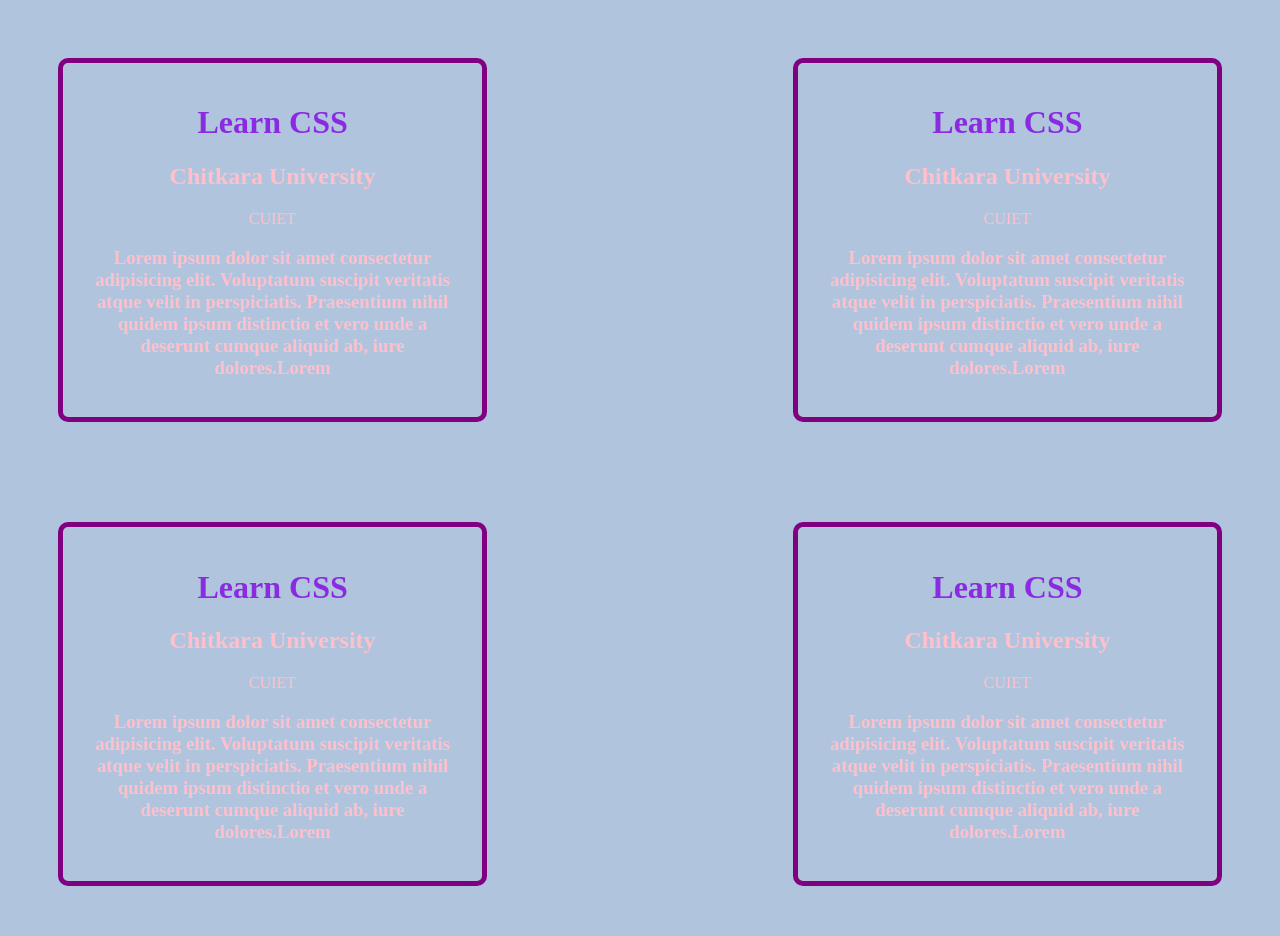
<file: lec_02/index.html>
<!DOCTYPE html>
<html lang="en">
<head>
    <meta charset="UTF-8">
    <meta name="viewport" content="width=device-width, initial-scale=1.0">
    <meta description="Learn CSS">
    <meta keywords="Learn CSS Lec 02">
    <meta author="Gouri Dewan">
    <link rel="preconnect" href="https://fonts.googleapis.com">
    <link rel="preconnect" href="https://fonts.gstatic.com" crossorigin>
    <link href="https://fonts.googleapis.com/css2?family=Cormorant+Garamond:ital,wght@0,300..700;1,300..700&family=Geist+Pixel&family=Workbench&display=swap" rel="stylesheet">
    <link rel="stylesheet" href="style.css">
    <title>Learn CSS Lec 02</title>
</head>
<body>
<div class="container">
    <h1 id="first">Learn CSS </h1>
    <h2>Chitkara University </h2>
    <p>CUIET</p>
    <h3>Lorem ipsum dolor sit amet consectetur adipisicing elit. Voluptatum suscipit veritatis atque velit in perspiciatis. Praesentium nihil quidem ipsum distinctio et vero unde a deserunt cumque aliquid ab, iure dolores.Lorem</h3>


</div>
<div class="container1">
    <h1 id="second">Learn CSS </h1>
    <h2>Chitkara University </h2>
    <p>CUIET</p>
    <h3>Lorem ipsum dolor sit amet consectetur adipisicing elit. Voluptatum suscipit veritatis atque velit in perspiciatis. Praesentium nihil quidem ipsum distinctio et vero unde a deserunt cumque aliquid ab, iure dolores.Lorem</h3>


</div>
<div class="container2">
    <h1 id="third">Learn CSS </h1>
    <h2>Chitkara University </h2>
    <p>CUIET</p>
    <h3>Lorem ipsum dolor sit amet consectetur adipisicing elit. Voluptatum suscipit veritatis atque velit in perspiciatis. Praesentium nihil quidem ipsum distinctio et vero unde a deserunt cumque aliquid ab, iure dolores.Lorem</h3>


</div>
<div class="container3">
    <h1 id="fourth">Learn CSS </h1>
    <h2>Chitkara University </h2>
    <p>CUIET</p>
    <h3>Lorem ipsum dolor sit amet consectetur adipisicing elit. Voluptatum suscipit veritatis atque velit in perspiciatis. Praesentium nihil quidem ipsum distinctio et vero unde a deserunt cumque aliquid ab, iure dolores.Lorem</h3>


</div>
    
</body>
</html>
</file>
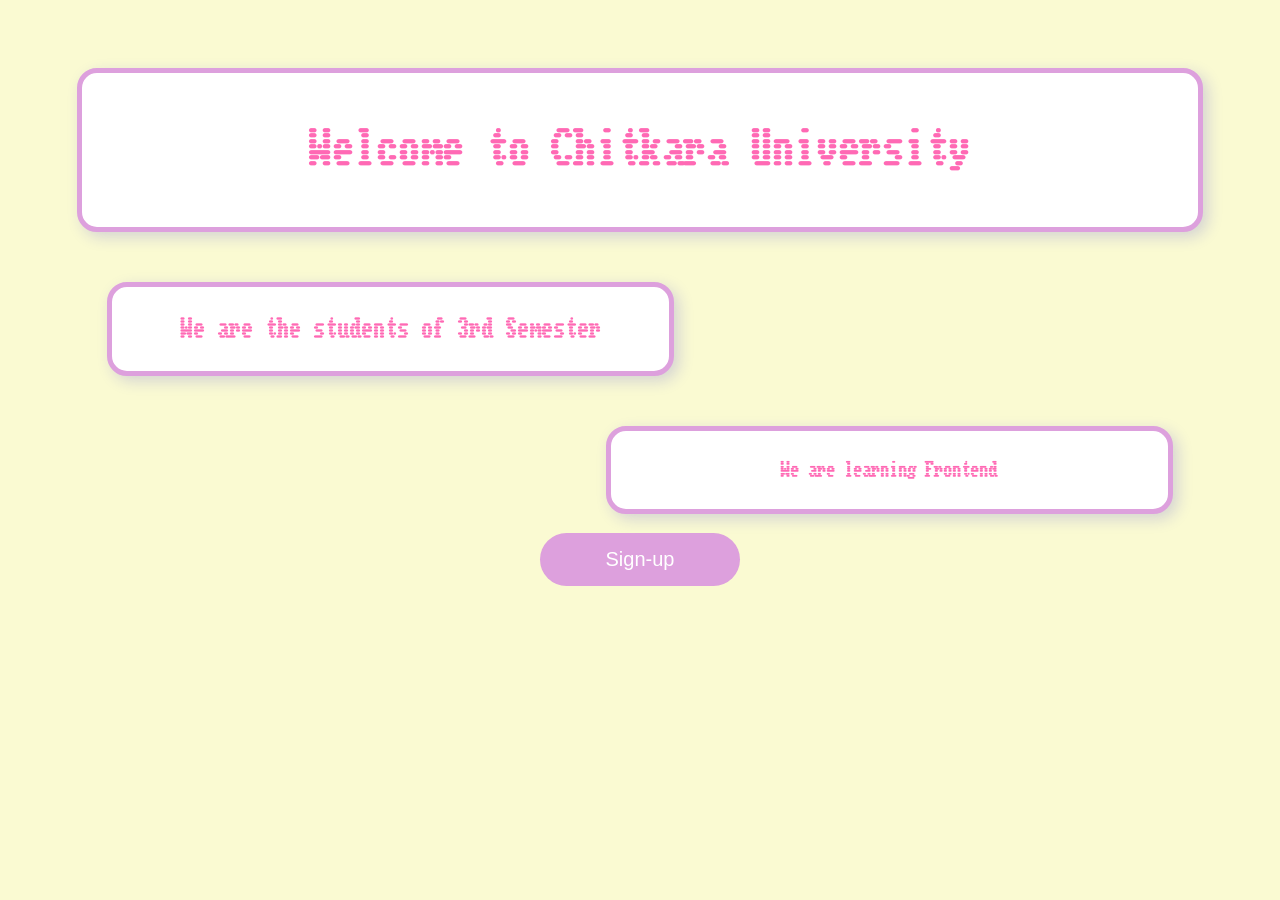
<file: lec_03/index.html>
<!DOCTYPE html>
<html lang="en">
<head>
    <meta charset="UTF-8">
    <meta name="viewport" content="width=device-width, initial-scale=1.0">
    <meta description="learn css">
    <meta author="Gouri Dewan">
    <link rel="stylesheet" href="stylee.css">
    <link rel="preconnect" href="https://fonts.googleapis.com">
    <link rel="preconnect" href="https://fonts.gstatic.com" crossorigin>
    <link href="https://fonts.googleapis.com/css2?family=Cormorant+Garamond:ital,wght@0,300..700;1,300..700&family=Geist+Pixel&family=Workbench&display=swap" rel="stylesheet">
    <title>Learning CSS lec_03</title>
</head>
<body>
    <div class="Header1">
        <h1>Welcome to Chitkara University</h1>
    </div>
    <div>
        <h2 class="Header2">We are the students of 3rd Semester</h2>
    </div>
    <div >
        <h3 class="Header3">We are learning Frontend </h3>
    </div>
    <div>
        <button class="btn">Sign-up</button>
    </div>
    
</body>
</html>
</file>
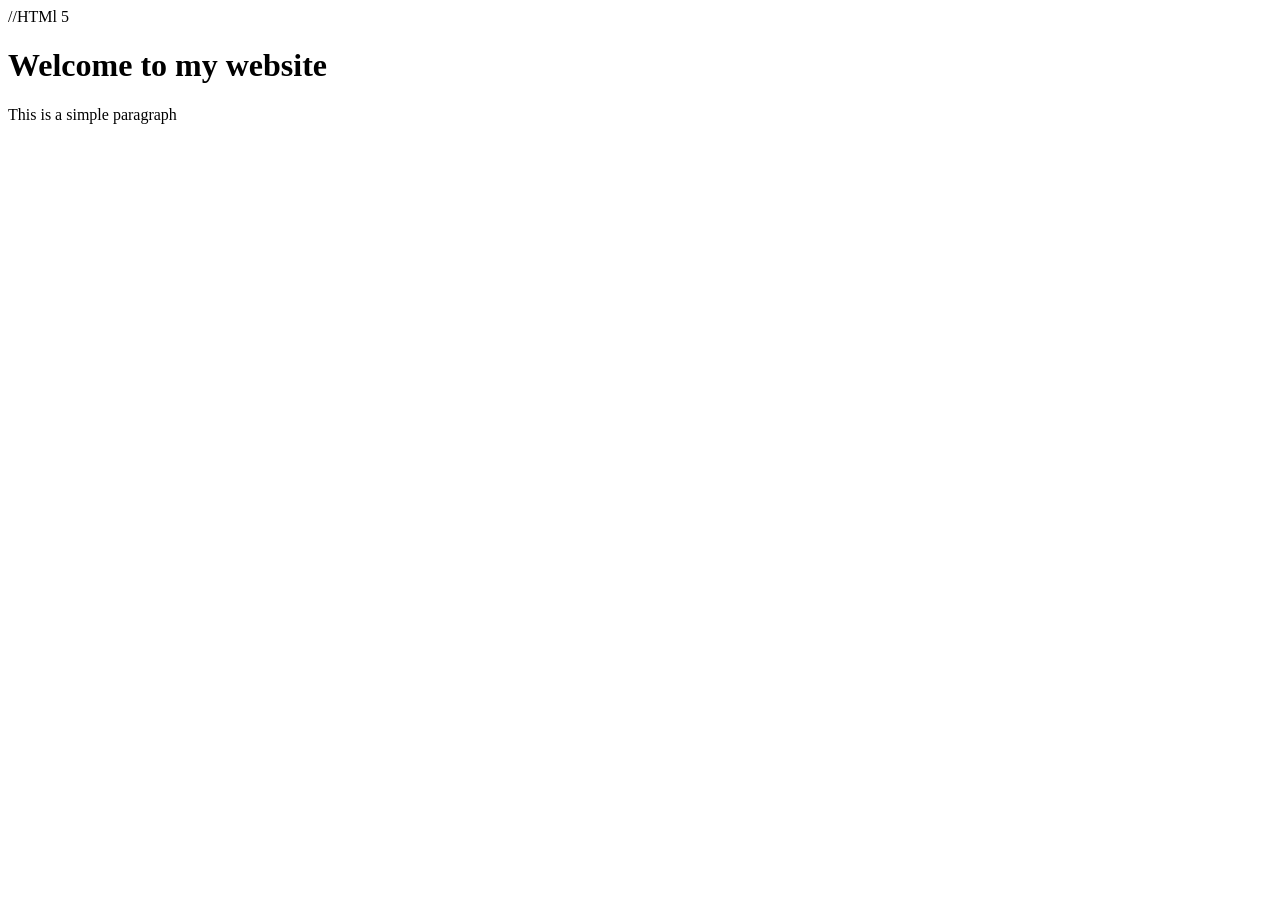
<file: index2.html>
//HTMl 5
<DOCTYPE html>
<html>
    <head>
        <title>My Website</title>
    </head>
    <body>
        <h1>Welcome to my website</h1>
        <p>This is a simple paragraph</p>
    </body>
</html>
</file>
<file: lec_02/style.css>
body{
    background-color:lightsteelblue;
    text-align: center;
    

}
.container{
    text-align: center;
    float: right;
    color:pink;
    margin: 50px;
    padding: 20px;
    border-radius: 10px;
    border:5px solid purple;
    width: 30%;
    height:1%;
    

}
.container1{
    text-align: center;
    float:left;
    color:pink;
    margin: 50px;
    padding: 20px;
    border-radius: 10px;
    border:5px solid purple;
    width: 30%;
    height:1%;
    
}
.container2{
    text-align: center;
    float:left;
    color:pink;
    margin: 50px;
    padding: 20px;
    border-radius: 10px;
    border:5px solid purple;
    width: 30%;
    height:1%;
    
}
.container3{
    text-align: center;
    float:right;
    color:pink;
    margin: 50px;
    padding: 20px;
    border-radius: 10px;
    border:5px solid purple;
    width: 30%;
    height:1%;
    
}
#first{
    font-family: Cambria, Cochin, Georgia, Times, 'Times New Roman', serif;
    color: blueviolet;
    text-transform: capitalize;

}
#second{
    font-family: Cambria, Cochin, Georgia, Times, 'Times New Roman', serif;
    color: blueviolet;
    text-transform: capitalize;
}
#third{
    font-family: Cambria, Cochin, Georgia, Times, 'Times New Roman', serif;
    color: blueviolet;
    text-transform: capitalize;
}
#fourth{
    font-family: Cambria, Cochin, Georgia, Times, 'Times New Roman', serif;
    color: blueviolet;
    text-transform: capitalize;
}
</file>
<file: lec_03/stylee.css>
/* body {
    background-color: lightgoldenrodyellow;
    padding-top: 70px;
}
.Header1 {
    color: pink;
    text-align: center;
    border: 5px solid plum;
    border-radius: 30px;
    padding-top: 30px;
    font-size: 20px;
     font-family: "Workbench", sans-serif;
  font-optical-sizing: auto;
  font-weight: 200;
  font-style: normal;
  font-variation-settings:
    "BLED" 0,
    "SCAN" 0;
  
}
.Header2 {
    color:pink;
    text-align: center;
    border: 5px solid plum;
    border-radius: 30px;
    padding-top: 30px;
    font-size: 20px;
    font-family: "Workbench", sans-serif;
  font-optical-sizing: auto;
  font-weight: 200;
  font-style: normal;
  font-variation-settings:
    "BLED" 0,
    "SCAN" 0;
  float: left;
}
.Header3 {
    color:pink;
    text-align: center;
    border: 5px solid plum;
    border-radius: 30px;
    padding-top: 30px;
    font-size: 20px;
    font-family: "Workbench", sans-serif;
  font-optical-sizing: auto;
  font-weight: 200;
  font-style: normal;
  font-variation-settings:
    "BLED" 0,
    "SCAN" 0;
float:right;
 
}
.btn{
    color: pink;
    text-align: center;
    border:solid plum;
    border-radius: 30px;
    padding-top: 30px;
    padding-bottom: 30px;
    font-family: Georgia, 'Times New Roman', Times, serif;
    float: right;
    margin-top:50px
} */
body{
    background-color: lightgoldenrodyellow;
    padding: 40px;
}

.Header1{
    width: 90%;
    margin: 20px auto;
    color: hotpink;
    text-align: center;
    border: 5px solid plum;
    border-radius: 20px;
    padding: 25px;
    font-size: 22px;
    background-color: white;
    box-shadow: 5px 5px 15px lightgray;

    font-family: "Workbench", sans-serif;
}

.Header2{
    width: 42%;
    float: left;
    margin-left: 5%;
    margin-top: 30px;

    color: hotpink;
    text-align: center;
    border: 5px solid plum;
    border-radius: 20px;
    padding: 30px;
    background-color: white;
    box-shadow: 5px 5px 15px lightgray;

    font-family: "Workbench", sans-serif;
}

.Header3{
    width: 42%;
    float: right;
    margin-right: 5%;
    margin-top: 30px;

    color: hotpink;
    text-align: center;
    border: 5px solid plum;
    border-radius: 20px;
    padding: 30px;
    background-color: white;
    box-shadow: 5px 5px 15px lightgray;

    font-family: "Workbench", sans-serif;
}

.btn{
    clear: both;
    display: block;
    width: 200px;
    margin: 60px auto;
    padding: 15px;

    text-align: center;
    color: white;
    background-color: plum;
    border-radius: 30px;
    border: none;
    font-size: 20px;
    cursor: pointer;
}

.btn:hover{
    background-color: hotpink;
}
</file>
